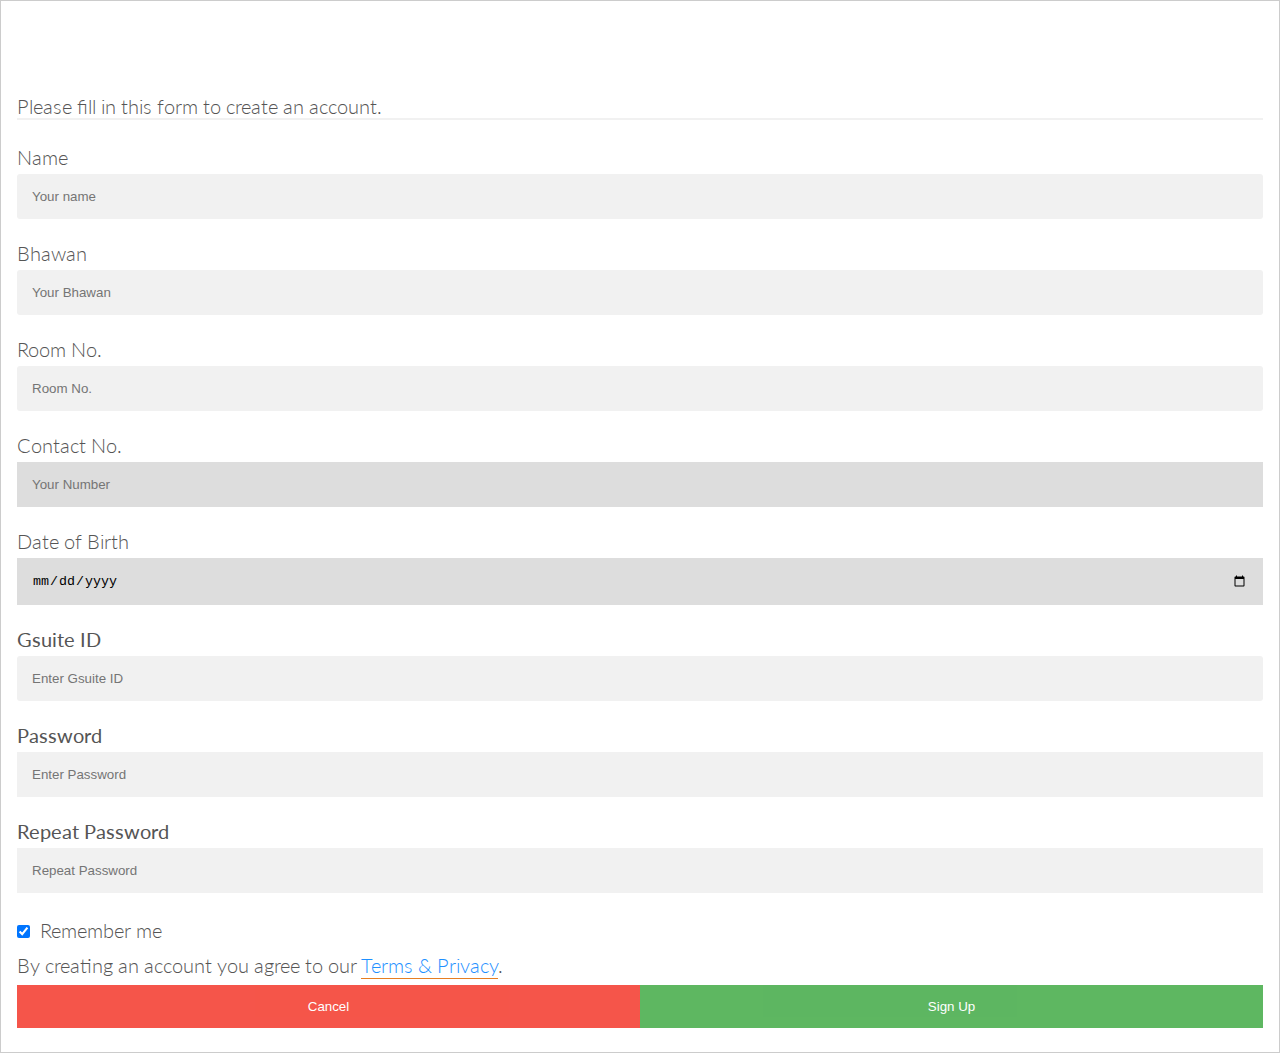
<file: signup.html>
<!DOCTYPE html>
<html lang="en">
    <head>
        <meta name="viewport" content="width=device-width, initial-scale=1.0">
        <link rel="icon" href="resources/img/logo_size.jpg" type="image/gif" sizes="30*30"> 
        <link rel="stylesheet" type="text/css" href="resources/css/style.css">
        <link href='http://fonts.googleapis.com/css?family=Lato:100,300,400,300italic' rel='stylesheet' type='text/css'>
        <title>Omnifood</title>
    </head>
    <body>
        <form action="/su.php" method="post" style="border:1px solid #ccc">
            <div class="container">
              <h1>Sign Up</h1>
              <p>Please fill in this form to create an account.</p>
              <hr>
              <label for="name">Name</label>
              <input type="text" name="name" id="name" placeholder="Your name" required>
              
              <label for="bhawan">Bhawan</label>
              <input type="text" name="bhawan" id="bhawan" placeholder="Your Bhawan" required>

              <label for="roomno">Room No.</label>
              <input type="text" name="roomno" id="roomno" placeholder="Room No." required>

              <label for="phoneno">Contact No.</label>
              <input type="number" name="phoneno" id="phoneno" placeholder="Your Number" required>

              <label for="dob">Date of Birth</label>
              <input type="date" name="dob" id="dob" required>

              <label for="email"><b>Gsuite ID</b></label>
              <input type="text" placeholder="Enter Gsuite ID" name="email" required>
          
              <label for="psw"><b>Password</b></label>
              <input type="password" placeholder="Enter Password" name="psw" required>
          
              <label for="psw-repeat"><b>Repeat Password</b></label>
              <input type="password" placeholder="Repeat Password" name="psw-repeat" required>
          
              <label>
                <input type="checkbox" checked="checked" name="remember" style="margin-bottom:15px"> Remember me
              </label>
          
              <p>By creating an account you agree to our <a href="#" style="color:dodgerblue">Terms & Privacy</a>.</p>
          
              <div class="clearfix">
                <button type="button" class="cancelbtn">Cancel</button>
                <button type="submit" class="signupbtn">Sign Up</button>
              </div>
            </div>
          </form> 
    </body>
</file>
<file: resources/css/style.css>
/*
Orange color: #e67e22

*/


/* ----------------------------------------------- */
/* BASIC SETUP */
/* ----------------------------------------------- */

* {
    margin: 0;
    padding: 0;
    box-sizing: border-box;
}

html,
body {
    background-color: #fff;
    color: #555;
    font-family: 'Lato', 'Arial', sans-serif;
    font-weight: 300;
    font-size: 20px;
    text-rendering: optimizeLegibility;
    overflow-x: hidden;
}

.clearfix {zoom: 1;}
.clearfix:after {
    content: '.';
    clear: both;
    display: block;
    height: 0;
    visibility: hidden;
}

/* ----------------------------------------------- */
/* Section Tour */
/* ------------------------------------------------*/

.card {
	perspective: 150rem;
	-moz-perspective: 150rem;
	position: relative;
	height: 52rem;
}

.card__side {
	height: 52rem;
	transition: all .8s ease;
	position: absolute;
	top: 0;
	left: 0;
	width: 100%;
	-webkit-backface-visibility: hidden;
	backface-visibility: hidden;
	border-radius: 3px;
	overflow: hidden;
	box-shadow: 0 1.5rem 4rem rgba(0, 0, 0, 0.15);
}

.card__side--front {
	background-color: #fff;
}

.card__side--back {
	transform: rotateY(180deg);
}

.card__side--back-1 {
	background-image: linear-gradient(to right bottom, #ffb900, #ff7730);
}

.card__side--back-2 {
	background-image: linear-gradient(to right bottom, #7ed56f, #28b485);
}

.card__side--back-3 {
	background-image: linear-gradient(to right bottom, #2998ff, #5643fa);
}

.card:hover .card__side--front {
	transform: rotateY(-180deg);
}

.card:hover .card__side--back {
	transform: rotateY(0);
}

.card__picture {
	background-size: cover;
	height: 23rem;
	background-blend-mode: screen;
	-webkit-clip-path: polygon(0 0, 100% 0, 100% 85%, 0 100%);
	clip-path: polygon(0 0, 100% 0, 100% 85%, 0 100%);
	border-top-left-radius: 3px;
	border-top-right-radius: 3px;
}

.card__picture--1 {
	background-image: linear-gradient(to right bottom, #ffb900, #ff7730), url(../img/nat-5.jpg);
}

.card__picture--2 {
	background-image: linear-gradient(to right bottom, #7ed56f, #28b485), url(../img/nat-6.jpg);
}

.card__picture--3 {
	background-image: linear-gradient(to right bottom, #2998ff, #5643fa), url(../img/nat-7.jpg);
}

.card__heading {
	font-size: 2.8rem;
	font-weight: 300;
	text-transform: uppercase;
	text-align: right;
	color: #fff;
	position: absolute;
	top: 12rem;
	right: 2rem;
	width: 75%;
}

.card__heading-span {
	padding: 1rem 1.5rem;
	-webkit-box-decoration-break: clone;
	box-decoration-break: clone;
}

.card__heading-span--1 {
	background-image: linear-gradient(to right bottom, rgba(255, 185, 0, 0.85), rgba(255, 119, 48, 0.85));
}

.card__heading-span--2 {
	background-image: linear-gradient(to right bottom, rgba(126, 213, 111, 0.85), rgba(40, 180, 133, 0.85));
}

.card__heading-span--3 {
	background-image: linear-gradient(to right bottom, rgba(41, 152, 255, 0.85), rgba(86, 67, 250, 0.85));
}

.card__details {
	padding: 3rem;
}

.card__details ul {
	list-style: none;
	width: 80%;
	margin: 0 auto;
}

.card__details ul li {
	text-align: center;
	font-size: 1.5rem;
	padding: 1rem;
}

.card__details ul li:not(:last-child) {
	border-bottom: 1px solid #eee;
}

.card__cta {
	position: absolute;
	top: 50%;
	left: 50%;
	transform: translate(-50%, -50%);
	width: 90%;
	text-align: center;
}

.card__price-box {
	text-align: center;
	color: #fff;
	margin-bottom: 8rem;
}

.card__price-only {
	font-size: 1.4rem;
	text-transform: uppercase;
}

.card__price-value {
	font-size: 6rem;
	font-weight: 100;
}

@media only screen and (max-width: 56.25em), only screen and (hover: none) {
	.card {
		height: auto;
		border-radius: 3px;
		background-color: #fff;
		box-shadow: 0 1.5rem 4rem rgba(0, 0, 0, 0.15);
	}

	.card__side {
		height: auto;
		position: relative;
		box-shadow: none;
	}

	.card__side--back {
		transform: rotateY(0);
		clip-path: polygon(0 15%, 100% 0, 100% 100%, 0% 100%);
	}

	.card:hover .card__side--front {
		transform: rotateY(0);
	}

	.card__details {
		padding: 1rem 3rem;
	}

	.card__cta {
		position: relative;
		top: 0%;
		left: 0;
		transform: translate(0);
		width: 100%;
		padding: 7rem 4rem 4rem 4rem;
	}

	.card__price-box {
		margin-bottom: 3rem;
	}

	.card__price-value {
		font-size: 4rem;
	}
}


/* ----------------------------------------------- */
/* REUSABLE COMPONENTS */
/* ----------------------------------------------- */


.row {
    max-width: 1140px;
    margin: 0 auto;
}

section {
    padding: 80px 0;
}

.box {
    padding: 1%;
}

/* ----- HEADINGS ----- */
h1,
h2,
h3 {
    font-weight: 300;
    text-transform: uppercase;
}

h1 {
    margin-top: 0;
    margin-bottom: 20px;
    color: #fff;
    font-size: 240%;
    word-spacing: 4px;
    letter-spacing: 1px;
}

h2 {
    font-size: 180%;
    word-spacing: 2px;
    text-align: center;
    margin-bottom: 30px;
    letter-spacing: 1px;
}

h3 {
    font-size: 110%;
    margin-bottom: 15px;
}

h2:after {
    display: block;
    height: 2px;
    background-color: #e67e22;
    content: " ";
    width: 100px;
    margin: 0 auto;
    margin-top: 30px;
}

/* ----- PARAGRAPHS ----- */
.long-copy {
    line-height: 145%;
    width: 70%;
    margin-left: 15%;
}

.box p {
    font-size: 90%;
    line-height: 145%;
}


/* ----- ICONS ----- */
.icon-big {
    font-size: 350%;
    display: block;
    color: #e67e22;
    margin-bottom: 10px;
}

.icon-small {
    display: inline-block;
    width: 30px;
    text-align: center;
    color: #e67e22;
    font-size: 120%;
    margin-right: 10px;
    
    /*secrets to align text and icons*/
    line-height: 120%;
    vertical-align: middle;
    margin-top: -5px;
}

/* ----- LINKS ----- */

a:link,
a:visited {
    color: #e67e22;
    text-decoration: none;
    padding-bottom: 1px;
    border-bottom: 1px solid #e67e22;
    -webkit-transition: border-bottom 0.2s, color 0.2s;
    transition: border-bottom 0.2s, color 0.2s;
}

a:hover,
a:active {
    color: #555;
    border-bottom: 1px solid transparent;
}

/* ----- BUTTONS ----- */
.btn, .btn:link, .btn:visited {
	text-transform: uppercase;
	text-decoration: none;
	padding: 1.5rem 4rem;
	display: inline-block;
	border-radius: 10rem;
	transition: all .2s;
	position: relative;
	font-size: 1.6rem;
	border: none;
	cursor: pointer;
}

.btn:hover {
	transform: translateY(-3px);
	box-shadow: 0 1rem 2rem rgba(0, 0, 0, 0.2);
}

.btn:hover::after {
	transform: scaleX(1.4) scaleY(1.6);
	opacity: 0;
}

.btn:active, .btn:focus {
	outline: none;
	transform: translateY(-1px);
	box-shadow: 0 0.5rem 1rem rgba(0, 0, 0, 0.2);
}

.btn--white {
	background-color: #fff;
	color: #777;
}

.btn--white::after {
	background-color: #fff;
}

.btn--green {
	background-color: #55c57a;
	color: #fff;
}

.btn--green::after {
	background-color: #55c57a;
}

.btn::after {
	content: "";
	display: inline-block;
	height: 100%;
	width: 100%;
	border-radius: 10rem;
	position: absolute;
	top: 0;
	left: 0;
	z-index: -1;
	transition: all .4s;
}

.btn--animated {
	animation: moveInBottom .5s ease-out .75s;
	animation-fill-mode: backwards;
}

.btn-text:link, .btn-text:visited {
	font-size: 1.6rem;
	color: #55c57a;
	display: inline-block;
	text-decoration: none;
	border-bottom: 1px solid #55c57a;
	padding: 3px;
	transition: all .2s;
}

.btn-text:hover {
	background-color: #55c57a;
	color: #fff;
	box-shadow: 0 1rem 2rem rgba(0, 0, 0, 0.15);
	transform: translateY(-2px);
}

.btn-text:active {
	box-shadow: 0 0.5rem 1rem rgba(0, 0, 0, 0.15);
	transform: translateY(0);
}

.diff_btn:link,
.diff_btn:visited,
input[type=submit] {
    display: inline-block;
    padding: 10px 30px;
    font-weight: 300;
    text-decoration: none;
    border-radius: 200px;
    -webkit-transition: background-color 0.2s, border 0.2s, color 0.2s;
    transition: background-color 0.2s, border 0.2s, color 0.2s;
}

.diff_btn-full:link,
.diff_btn-full:visited,
input[type=submit] {
    background-color: #e67e22;
    border: 1px solid #e67e22;
    color: #fff;
    margin-right: 15px;
}

.diff_btn-ghost:link,
.diff_btn-ghost:visited {
    border: 1px solid #e67e22;
    color: #e67e22;
}

.diff_btn:hover,
.diff_btn:active,
input[type=submit]:hover,
input[type=submit]:active {
    background-color: #cf6d17;
}

.diff_btn-full:hover,
.diff_btn-full:active {
    border: 1px solid #cf6d17;
}

.diff_btn-ghost:hover,
.diff_btn-ghost:active {
    border: 1px solid #cf6d17;
    color: #fff;
}


/* ----------------------------------------------- */
/* HEADER */
/* ----------------------------------------------- */

header {
    background-image: -webkit-linear-gradient(rgba(0, 0, 0, 0.7), rgba(0, 0, 0, 0.7)), url(../img/coffee-1031526_1920.jpg);
    background-image: linear-gradient(rgba(0, 0, 0, 0.7), rgba(0, 0, 0, 0.7)), url(../img/coffee-1031526_1920.jpg);
    background-size: cover;
    background-position: center;
    height: 100vh;
    background-attachment: fixed;
}

.hero-text-box {
    position: absolute;
    width: 1140px;
    top: 50%;
    left: 50%;
    -webkit-transform: translate(-50%, -50%);
    -ms-transform: translate(-50%, -50%);
    transform: translate(-50%, -50%);
}

.logo {
    height: 100px;
    width: auto;
    float: left;
    margin-top: 20px;
}

.logo-black { 
    display: none;
    height: 50px;
    width: auto;
    float: left;
    margin: 5px 0;
}

/* Main navi */
.main-nav {
    float: right;
    list-style: none;
    margin-top: 55px;
}

.main-nav li {
    display: inline-block;
    margin-left: 40px;
}

.main-nav li a:link,
.main-nav li a:visited {
    padding: 8px 0;
    color: #fff;
    text-decoration: none;
    text-transform: uppercase;
    font-size: 90%;
    border-bottom: 2px solid transparent;
    -webkit-transition: border-bottom 0.2s;
    transition: border-bottom 0.2s;
}

.main-nav li a:hover,
.main-nav li a:active {
    border-bottom: 2px solid #e67e22;
}


/* Mobile navi */
.mobile-nav-icon {
    float: right;
    margin-top: 30px;
    cursor: pointer;
    display: none;
}

.mobile-nav-icon i {
    font-size: 200%;
    color: #fff;
}


/* Sticky navi */
.sticky {
    position: fixed;
    top: 0;
    left: 0;
    width: 100%;
    background-color: rgba(255, 255, 255, 0.98);
    box-shadow: 0 2px 2px #efefef;
    z-index: 9999;
}

.sticky .main-nav { margin-top: 18px; }

.sticky .main-nav li a:link,
.sticky .main-nav li a:visited {
    padding: 16px 0;
    color: #555;
}

.sticky .logo { display: none; }
.sticky .logo-black { display: block; }

/* ----------------------------------------------- */
/* FEATURES */
/* ----------------------------------------------- */

.section-features .long-copy {
    margin-bottom: 30px;
}


/* ----------------------------------------------- */
/* MEALS */
/* ----------------------------------------------- */

.section-meals {
    padding: 0;
}

.meals-showcase {
    list-style: none;
    width: 100%;
}

.meals-showcase li {
    display: block;
    float: left;
    width: 25%;
}

.meal-photo {
    width: 100%;
    margin: 0;
    overflow: hidden;
    background-color: #000;
}

.meal-photo img {
    opacity: 0.7;
    width: 100%;
    height: auto;
    -webkit-transform: scale(1.15);
    -ms-transform: scale(1.15);
    transform: scale(1.15);
    -webkit-transition: -webkit-transform 0.5s, opacity 0.5s;
    transition: transform 0.5s, opacity 0.5s;
}

.meal-photo img:hover {
    opacity: 1;
    -webkit-transform: scale(1.03);
    -ms-transform: scale(1.03);
    transform: scale(1.03);
}



/* ----------------------------------------------- */
/* HOW IT WORKS SECTION */
/* ----------------------------------------------- */

.section-steps {
    background-color: #f4f4f4;
}

.steps-box {
    margin-top: 30px;
}


.steps-box:first-child {
    text-align: right;
    padding-right: 3%;
}

.steps-box:last-child {
    text-align: left;
    padding-left: 3%;
    margin-top: 70px;
}

.app-screen {
    width: 40%;
}

.works-step {
    margin-bottom: 50px;
}

.works-step:last-of-type {
    margin-bottom: 80px;
}

.works-step div {
    color: #e67e22;
    font-size: 150%;
    height: 54px;
    width: 54px;
    border: 2px solid #e67e22;
    border-radius: 50%;
    display: inline-block;
    text-align: center;
    margin-right: 25px;
    float: left;
    padding: 5px;
}

.btn-app:link,
.btn-app:visited {
    border: 0;
}

.btn-app img {
    height: 50px;
    width: auto;
    margin-right: 10px;
}


/* ----------------------------------------------- */
/* CITIES */
/* ----------------------------------------------- */

.box img {
    width: 100%;
    height: auto;
    margin-bottom: 15px;
}

.city-feature {
    margin-bottom: 5px;
}


/* ----------------------------------------------- */
/* TESTIMONIALS */
/* ----------------------------------------------- */

.section-testimonials {
    background-image: -webkit-linear-gradient(rgba(0, 0, 0, 0.8), rgba(0, 0, 0, 0.8)), url(../img/campus.jpg);
    background-image: linear-gradient(rgba(0, 0, 0, 0.8), rgba(0, 0, 0, 0.8)), url(../img/campus.jpg);
    background-size: cover;
    color: #fff;
    background-attachment: fixed;
}

blockquote {
    padding: 2%;
    font-style: italic;
    line-height: 145%;
    position: relative;
    margin-top: 40px;
}

blockquote:before {
    content: "\201C";
    font-size: 500%;
    display: block;
    position: absolute;
    top: -5px;
    left: -5px;
}

cite {
    font-size: 90%;
    margin-top: 25px;
    display: block;
}

cite img {
    height: 45px;
    border-radius: 50%;
    margin-right: 10px;
    vertical-align: middle;
}


/* ----------------------------------------------- */
/* SIGN UP */
/* ----------------------------------------------- */

.section-plans {
    background-color: #f4f4f4;
}

.plan-box {
    background-color: #fff;
    border-radius: 5px;
    width: 90%;
    margin-left: 5%;
    box-shadow: 0 2px 2px #efefef;
}

.plan-box div {
    padding: 15px;
    border-bottom: 1px solid #e8e8e8;
}

.plan-box div:first-child {
    background-color: #fcfcfc;
    border-top-left-radius: 5px;
    border-top-right-radius: 5px;
}

.plan-box div:last-child {
    text-align: center;
    border: 0;
}


.plan-price {
    font-size: 300%;
    margin-bottom: 10px;
    font-weight: 100;
    color: #e67e22;
}

.plan-price span {
    font-size: 30%;
    font-weight: 300;
}

.plan-price-meal {
    font-size: 80%;
}

.plan-box ul {
    list-style: none;
}

.plan-box ul li {
    padding: 5px 0;
}


/* ----------------------------------------------- */
/* FORM */
/* ----------------------------------------------- */

.contact-form {
    width: 60%;
    margin: 0 auto;
}

input[type=text],
input[type=email],
select,
textarea {
    width: 100%;
    padding: 7px;
    border-radius: 3px;
    border: 1px solid #ccc;
}

textarea {
    height: 100px;
}

input[type=checkbox] {
    margin: 10px 5px 10px 0;
}

*:focus {outline: none;}


/* ----------------------------------------------- */
/* FOOTER */
/* ----------------------------------------------- */

footer {
    background-color: #333;
    padding: 50px;
    font-size: 80%;
}

.footer-nav {
    list-style: none;
    float: left;
}

.social-links {
    list-style: none;
    float: right;
}

.footer-nav li,
.social-links li {
    display: inline-block;
    margin-right: 20px;
}

.footer-nav li:last-child,
.social-links li:last-child {
    margin-right: 0;
}

.footer-nav li a:link,
.footer-nav li a:visited, 
.social-links li a:link,
.social-links li a:visited {
    text-decoration: none;
    border: 0;
    color: #888;
    -webkit-transition: color 0.2s;
    transition: color 0.2s;
}

.footer-nav li a:hover,
.footer-nav li a:active {
    color: #ddd;
}

.social-links li a:link,
.social-links li a:visited {
    font-size: 160%;
}

.ion-social-facebook,
.ion-social-twitter,
.ion-social-googleplus,
.ion-social-instagram {
    -webkit-transition: color 0.2s;
    transition: color 0.2s;
}

.ion-social-facebook:hover {
    color: #3b5998;
}

.ion-social-twitter:hover {
    color: #00aced;
}

.ion-social-googleplus:hover {
    color: #dd4b39;
}

.ion-social-instagram:hover {
    color: #517fa4;
}


footer p {
    color: #888;
    text-align: center;
    margin-top: 20px;
}

/* ------------------------------------------------*/
/* Login */
/* ------------------------------------------------*/

 /* Bordered form */
 form {
    border: 3px solid #f1f1f1;
  }
  
  /* Full-width inputs */
  input[type=text], input[type=password] {
    width: 100%;
    padding: 12px 20px;
    margin: 8px 0;
    display: inline-block;
    border: 1px solid #ccc;
    box-sizing: border-box;
  }
  
  /* Set a style for all buttons */
  button {
    background-color: #4CAF50;
    color: white;
    padding: 14px 20px;
    margin: 8px 0;
    border: none;
    cursor: pointer;
    width: 100%;
  }
  
  /* Add a hover effect for buttons */
  button:hover {
    opacity: 0.8;
  }
  
  /* Extra style for the cancel button (red) */
  .cancelbtn {
    width: auto;
    padding: 10px 18px;
    background-color: #f44336;
  }
  
  /* Center the avatar image inside this container */
  .imgcontainer {
    text-align: center;
    margin: 24px 0 12px 0;
  }
  
  /* Avatar image */
  img.avatar {
    width: 40%;
    border-radius: 50%;
  }
  
  /* Add padding to containers */
  .container {
    padding: 16px;
  }
  
  /* The "Forgot password" text */
  span.psw {
    float: right;
    padding-top: 16px;
  }
  
  /* Change styles for span and cancel button on extra small screens */
  @media screen and (max-width: 300px) {
    span.psw {
      display: block;
      float: none;
    }
    .cancelbtn {
      width: 100%;
    }
  } 

  /* ---------------------------------------------*/
  /* Sign-up */
  /* ---------------------------------------------*/

  * {box-sizing: border-box}

/* Full-width input fields */
  input[type=text], input[type=password], input[type=number], input[type=date] {
  width: 100%;
  padding: 15px;
  margin: 5px 0 22px 0;
  display: inline-block;
  border: none;
  background: #f1f1f1;
}

input[type=text]:focus, input[type=password]:focus, input[type=number], input[type=date] {
  background-color: #ddd;
  outline: none;
}

hr {
  border: 1px solid #f1f1f1;
  margin-bottom: 25px;
}

/* Set a style for all buttons */
button {
  background-color: #4CAF50;
  color: white;
  padding: 14px 20px;
  margin: 8px 0;
  border: none;
  cursor: pointer;
  width: 100%;
  opacity: 0.9;
}

button:hover {
  opacity:1;
}

/* Extra styles for the cancel button */
.cancelbtn {
  padding: 14px 20px;
  background-color: #f44336;
}

/* Float cancel and signup buttons and add an equal width */
.cancelbtn, .signupbtn {
  float: left;
  width: 50%;
}

/* Add padding to container elements */
.container {
  padding: 16px;
}

/* Clear floats */
.clearfix::after {
  content: "";
  clear: both;
  display: table;
}

/* Change styles for cancel button and signup button on extra small screens */
@media screen and (max-width: 300px) {
  .cancelbtn, .signupbtn {
    width: 100%;
  }
}

/* ----------------------------------------------- */
/* Animations */
/* ----------------------------------------------- */

.js--wp-1,
.js--wp-2,
.js--wp-3
{
    opacity: 0;
    -webkit-animation-duration: 1s;
    animation-duration: 1s;
}

.js--wp-4 {
    -webkit-animation-duration: 1s;
    animation-duration: 1s;
}

.js--wp-1.animated,
.js--wp-2.animated,
.js--wp-3.animated {
    opacity: 1;
}
</file>
